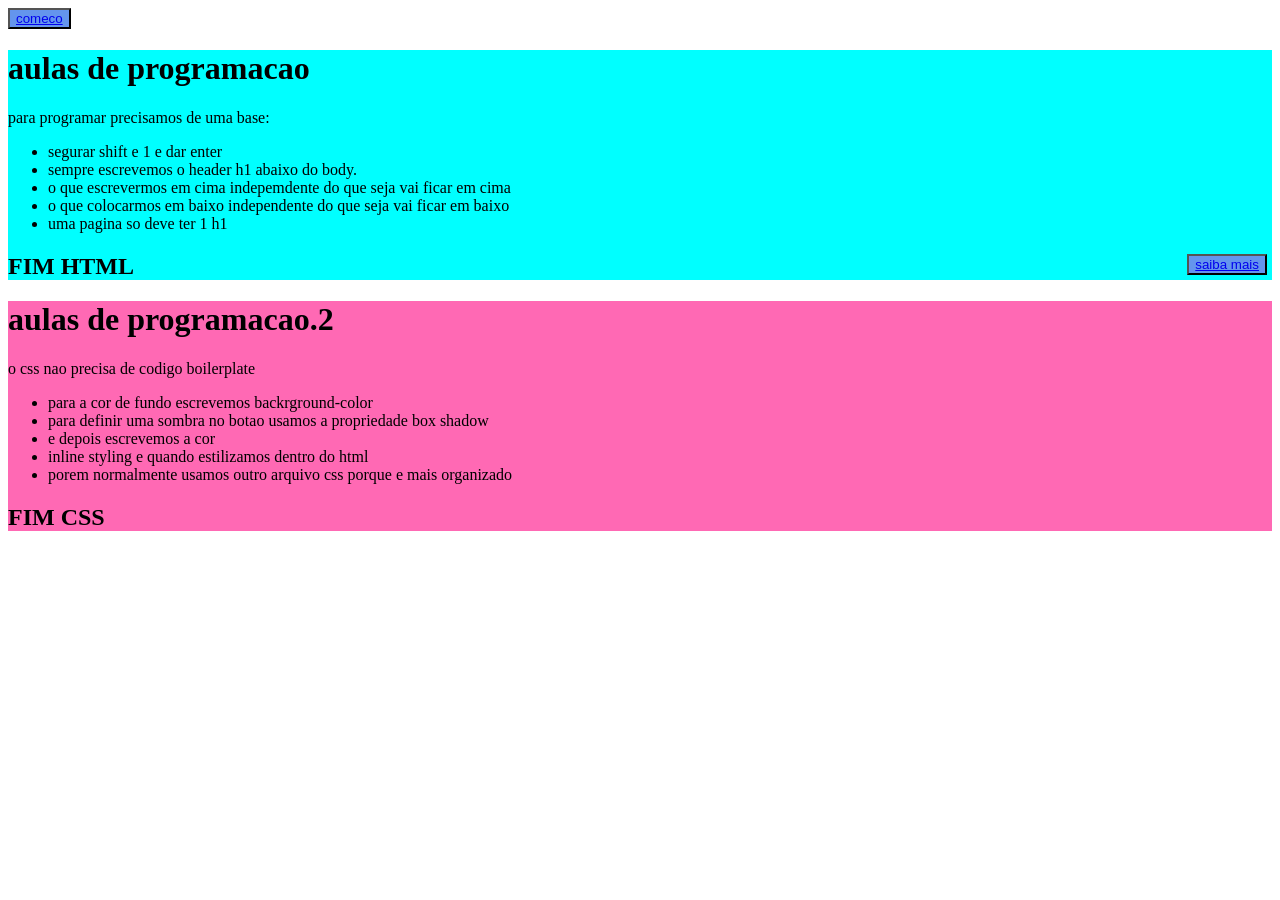
<file: index.html>
<!DOCTYPE html>
<html lang="en">
  <head>
    <meta charset="UTF-8" />
    <meta name="viewport" content="width=device-width, initial-scale=1.0" />
    <link rel="stylesheet" href="./index.css" />
    <title>Soso Programacao</title>
  </head>
  <body>
    <button><a href="./comeco.html">comeco</a></button>

    <div>
      <h1>aulas de programacao</h1>
      <p>para programar precisamos de uma base:</p>
      <ul>
        <li>segurar shift e 1 e dar enter</li>
        <li>sempre escrevemos o header h1 abaixo do body.</li>
        <li>
          o que escrevermos em cima indepemdente do que seja vai ficar em cima
        </li>
        <li>
          o que colocarmos em baixo independente do que seja vai ficar em baixo
        </li>
        <li>uma pagina so deve ter 1 h1</li>
      </ul>
      <button class="saiba-mais-button">
        <a href="./maishtml.html">saiba mais</a>
      </button>
      <h2>FIM HTML</h2>
    </div>

    <div class="secao-css">
      <h1>aulas de programacao.2</h1>
      <p>o css nao precisa de codigo boilerplate</p>
      <ul>
        <li>para a cor de fundo escrevemos backrground-color</li>
        <li>
          para definir uma sombra no botao usamos a propriedade box shadow
        </li>
        <li>e depois escrevemos a cor</li>
        <li>inline styling e quando estilizamos dentro do html</li>
        <li>
          porem normalmente usamos outro arquivo css porque e mais organizado
        </li>
      </ul>
      <h2>FIM CSS</h2>
    </div>
  </body>
</html>
</file>
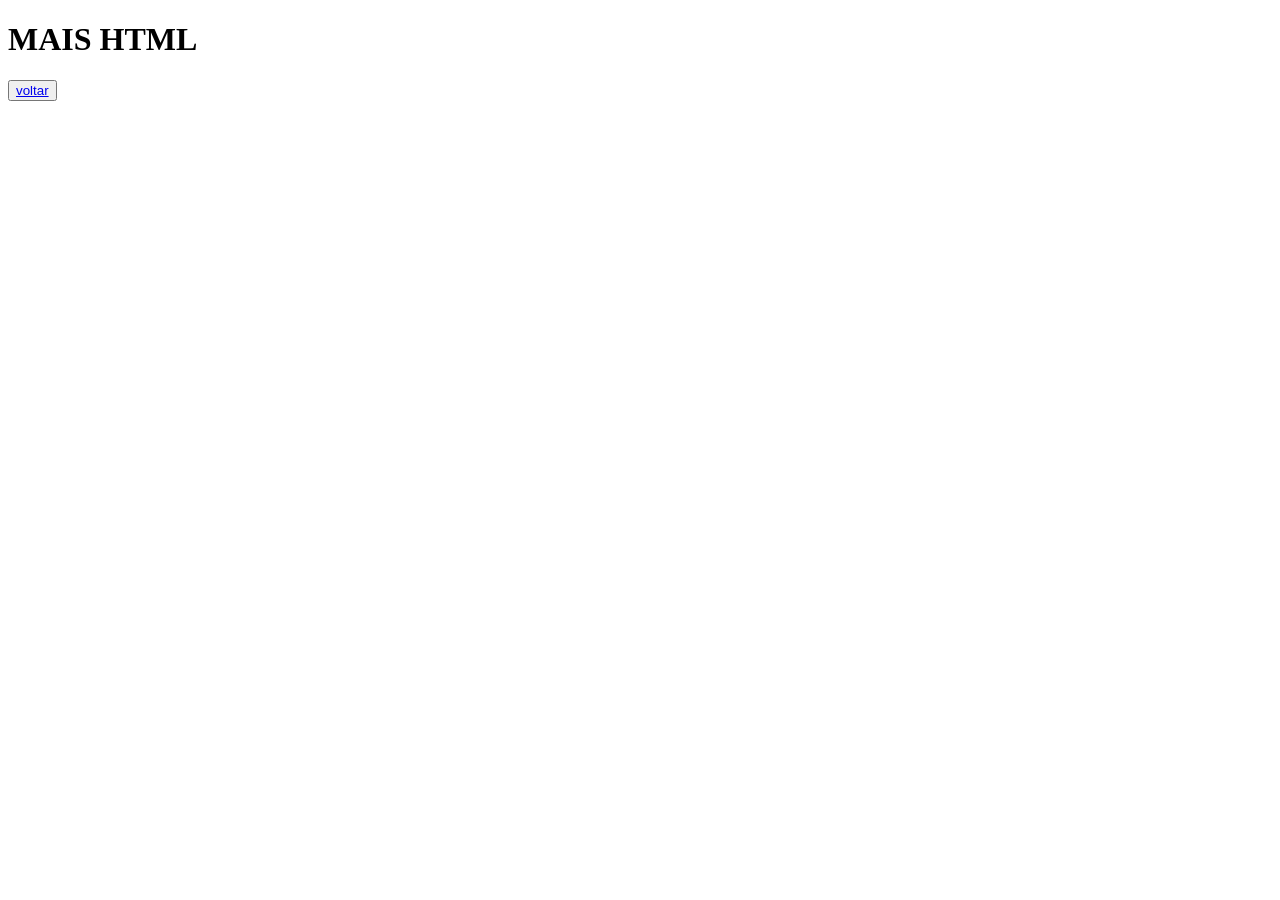
<file: maishtml.html>
<!DOCTYPE html>
<html lang="en">
  <head>
    <meta charset="UTF-8" />
    <meta name="viewport" content="width=device-width, initial-scale=1.0" />
    <title>Document</title>
  </head>
  <body>
    <h1>MAIS HTML</h1>
    <button>
      <a href="index.html">voltar</a>
    </button>
  </body>
</html>
</file>
<file: index.css>
div {
  background-color: aqua;
  position: relative;
}

.secao-css {
  background-color: hotpink;
}

button {
  background-color: cornflowerblue;
  color: aliceblue;
}

button:active {
  background-color: blue;
  box-shadow: 5px 2px rgba(0, 0, 0, 0.507);
}

.saiba-mais-button {
  position: absolute;
  right: 5px;
  bottom: 5px;
}
</file>
